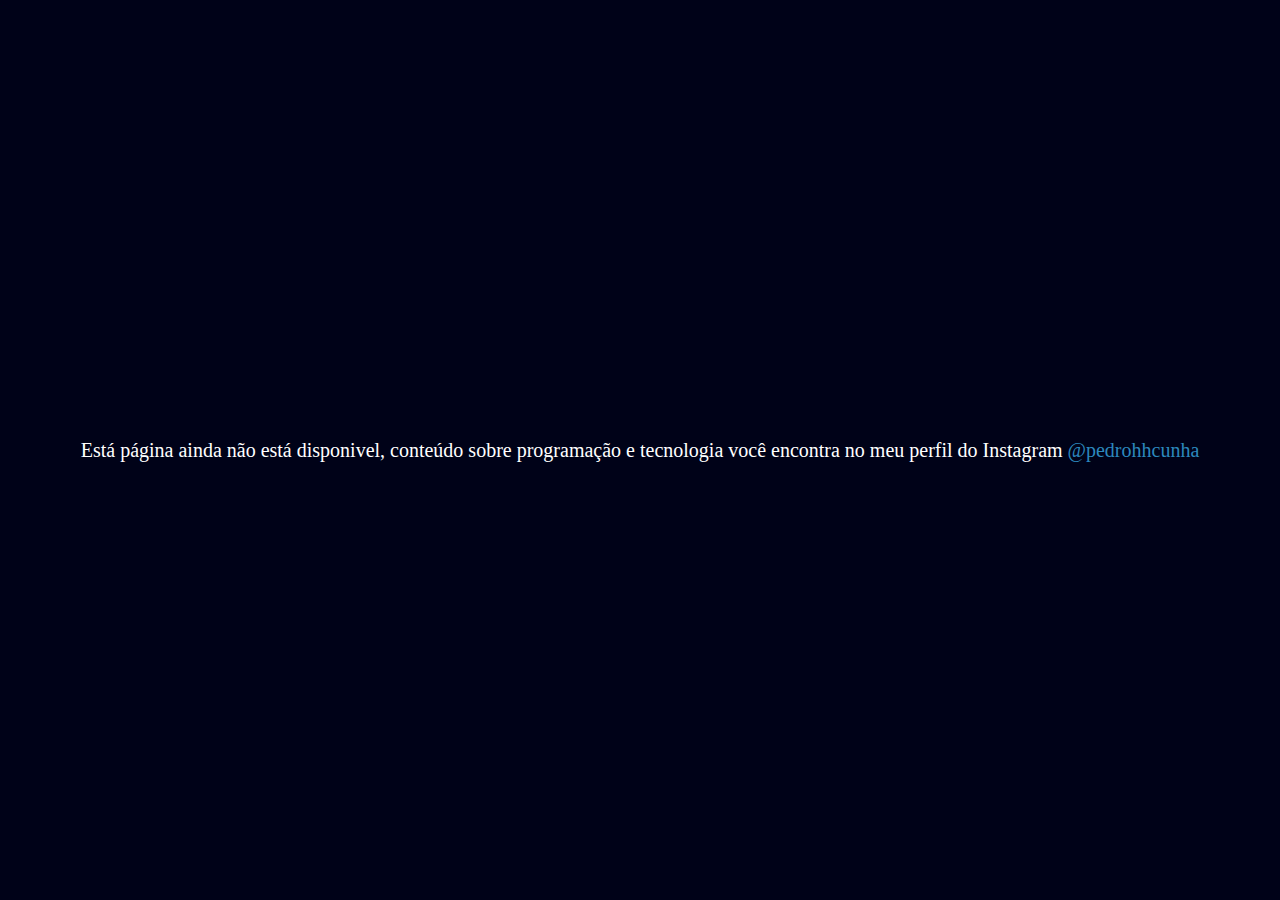
<file: blog/index.html>
<!DOCTYPE html>
<html lang="pt-br">
<head>
    <meta charset="UTF-8">
    <meta http-equiv="X-UA-Compatible" content="IE=edge">
    <meta name="viewport" content="width=device-width, initial-scale=1.0">
    <link rel="stylesheet" href="style.css">
    <title>BLOG</title>
</head>
<body>
    <p>Está página ainda não está disponivel, conteúdo sobre programação e tecnologia você encontra no meu perfil do Instagram <a href="https://instagram.com/pedrohhcunha">@pedrohhcunha</a></p>
</body>
</html>
</file>
<file: blog/style.css>
*{
    margin: 0;
    padding: 0;
    box-sizing: border-box;
}
body{
    display: flex;
    align-items: center;
    justify-content: center;
    background: #000218;
    padding: 5%;
    width: 100vw;
    height: 100vh;
}
p{
    color: #fff;
    font-size: 20px;
}
a{
    text-decoration: none;
    color: rgb(44, 136, 189);
}
</file>
